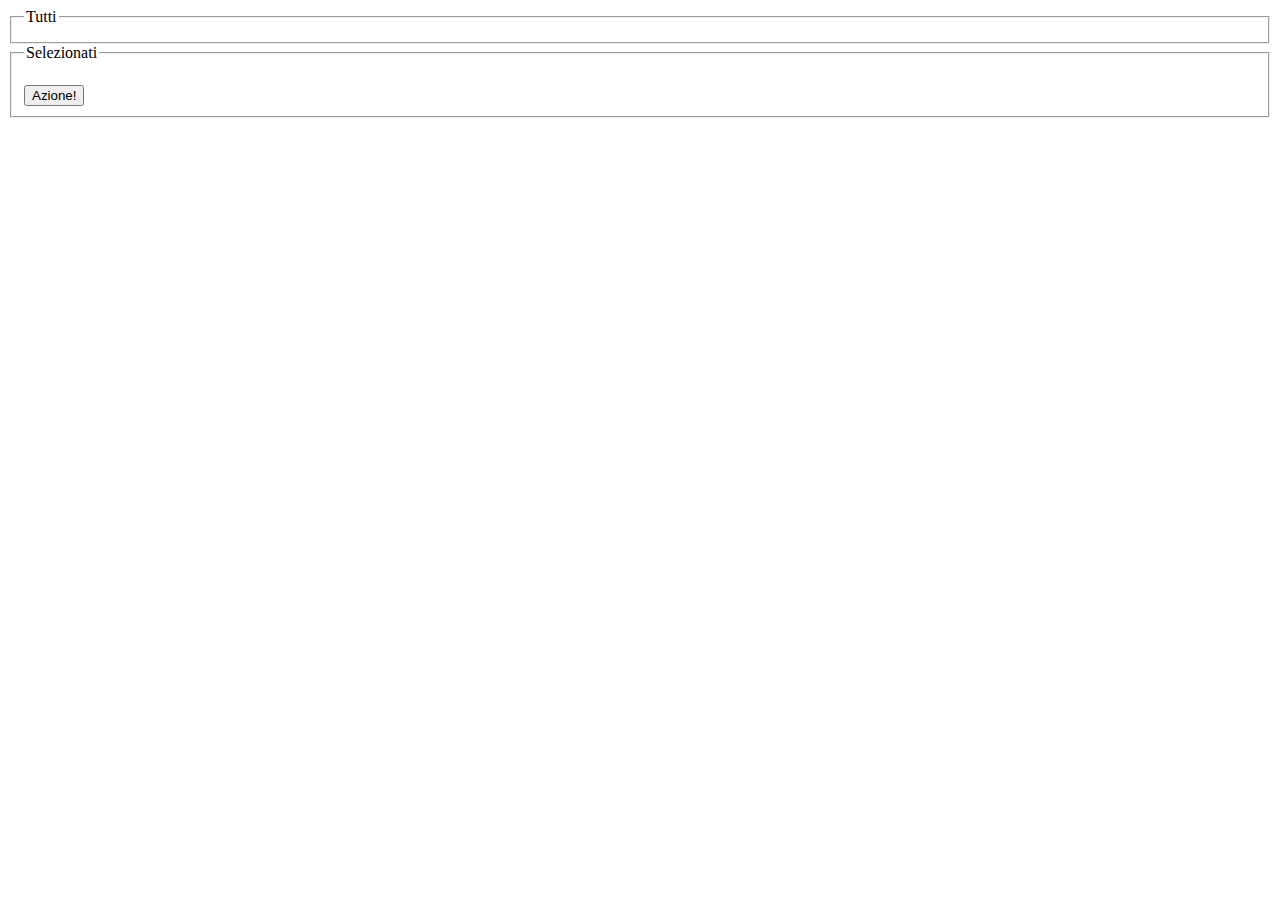
<file: directives/lista-persone/lista-persone.view.html>
<!DOCTYPE html>

<div class="lista-persone">


  <fieldset class="nonSelezioanti">
    <legend>Tutti</legend>
    <persona ng-repeat="persona in ctrl.nonselezionati" persona="persona" modalita="normale"  on-selezionato="ctrl.onSelezionato"></persona>
  </fieldset>
  <fieldset class="selezionati">
    <legend>Selezionati</legend>
    <persona ng-repeat="persona in ctrl.selezionati" persona="persona" modalita="normale" on-selezionato="ctrl.onDeselezionato"></persona>
    <br/>
    <button ng-click="ctrl.onAzioneMassiva()" ng-if="ctrl.selezionati.length>0">Azione!</button>
  </fieldset>
</div>
</file>
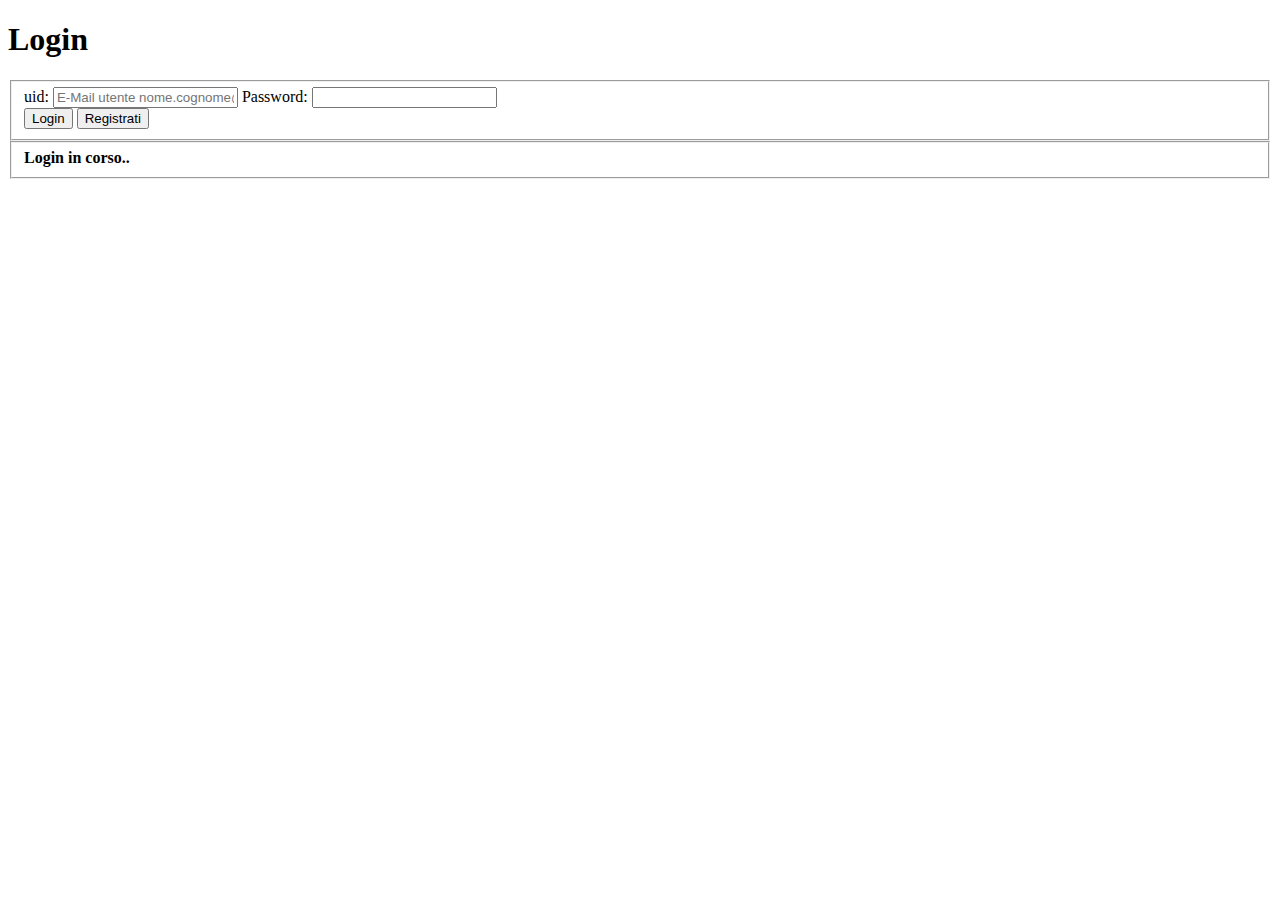
<file: views/login/login.view.html>
<!DOCTYPE html>
<div class="login">

	<h1>Login</h1>
	<form novalidate name="loginForm">
		<fieldset class="informazioniUtente" ng-show="!ctrl.loading">

			<label>uid:
				<input type="text" ng-model="ctrl.utente.uid" required="true" name="uid" placeholder="E-Mail utente nome.cognome@eng.it" ng-pattern="/^([_a-z0-9]+(\.[_a-z0-9]+)*)(@eng.it)$/"/>
			</label>
			<label>Password:
				<input type="password" ng-model="ctrl.utente.password" required="true" name="Password"/>
			</label>
			<div class="operazioni">
				<button class="login" ng-click="ctrl.login()" >Login</button>
				<button class="registrazione" ng-click="ctrl.registrazioneNuovoUtente()" >Registrati</button>
			</div>
		</fieldset>
		<fieldset class="informazioniUtente" ng-show="ctrl.loading">
			<b>Login in corso..</b>
		</fieldset>
	</form>


</div>
</file>
